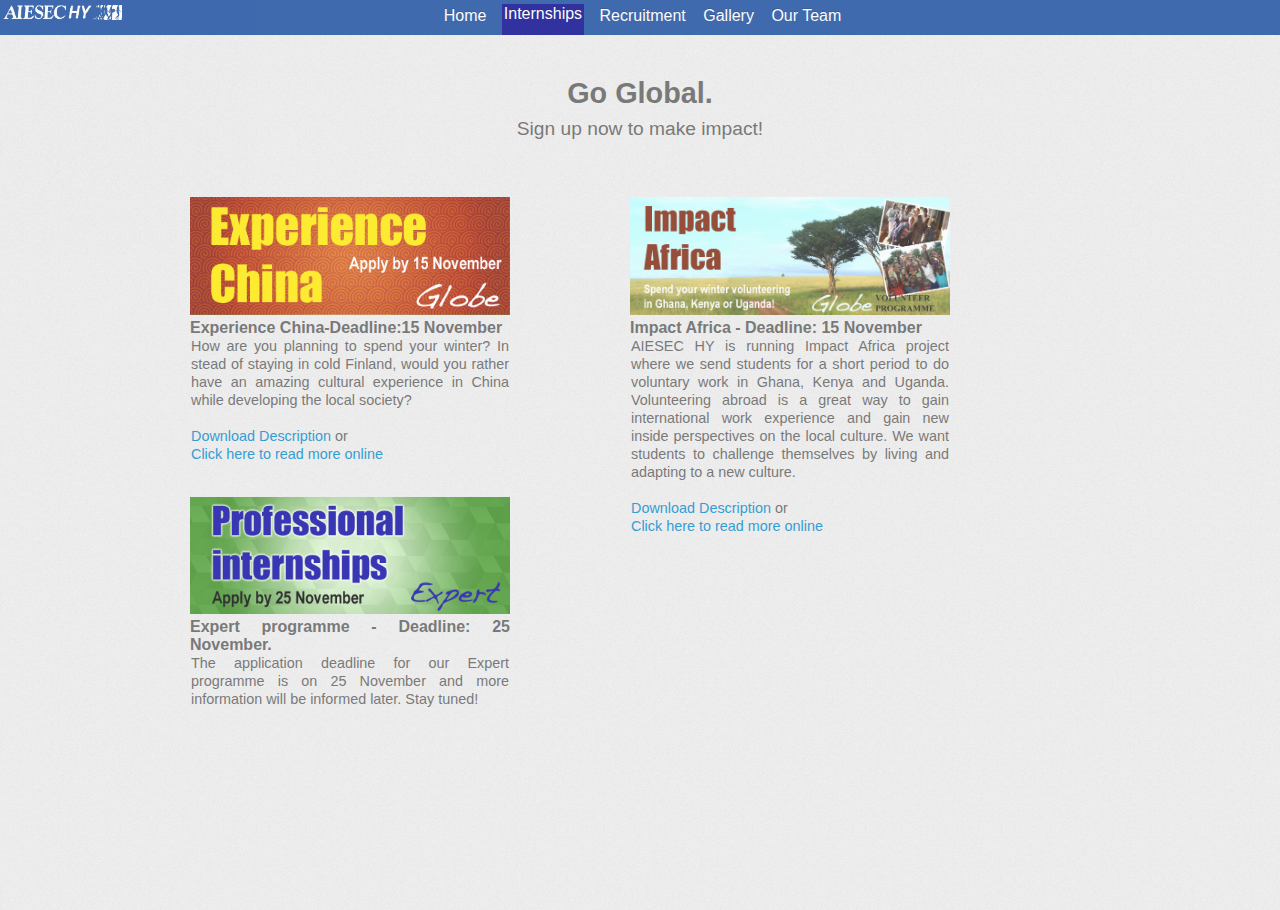
<file: internships.html>
<!DOCTYPE html>
<html lang="en">
  

<head>
<script>
  (function(i,s,o,g,r,a,m){i['GoogleAnalyticsObject']=r;i[r]=i[r]||function(){
  (i[r].q=i[r].q||[]).push(arguments)},i[r].l=1*new Date();a=s.createElement(o),
  m=s.getElementsByTagName(o)[0];a.async=1;a.src=g;m.parentNode.insertBefore(a,m)
  })(window,document,'script','//www.google-analytics.com/analytics.js','ga');

  ga('create', 'UA-43987707-2', 'aiesec-hy.fi');
  ga('send', 'pageview');

</script>


    <meta http-equiv="Content-Type" content="text/html; charset=utf-8" />
    <title>AIESEC HY | Internship</title>

    <meta name="description" content="We are the best LC of AIESEC in Finland." />
    <meta name="keywords" content="AIESEC, Helsinki, HY, Helsinki University, Leadership, Internship, Finland" />    
    <!--<meta name="viewport" content="width=device-width, initial-scale=1.0">-->        
    <meta name="Le Vinh Nghi" content="AIESEC HY">
    <meta property="og:type" content="website"> 
   
    <meta property="og:title"  content="I'm an AIESECer">
    <meta property="og:description" content="">
    

    <!-- Le styles -->
    <link href="css/bootstrap.min.css" rel="stylesheet" type="text/css">
    <link href="css/style7e76.css?body=1" rel="stylesheet" type="text/css" media="all">
    <link href="css/troublemaker_prelaunch.css" rel="stylesheet" type="text/css" media="all">

    <script src="js/jquery.min.js" type="text/javascript"></script>
    <!--<script type="text/javascript" src="assets/themes/twitter/bootstrap/js/jquery-1.7.2.min.js"></script>-->
    <script type="text/javascript" src="js/bootstrap.min.js"></script>
    <script type="text/javascript" src="js/custom.js"></script>
    <!-- Le HTML5 shim, for IE6-8 support of HTML elements -->
    <!--[if lt IE 9]>
      <script src="http://html5shim.googlecode.com/svn/trunk/html5.js"></script>
    <![endif]-->

    <!-- Le fav and touch icons -->
  <!-- Update these with your own images
    <link rel="shortcut icon" href="images/favicon.ico">
    <link rel="apple-touch-icon" href="images/apple-touch-icon.png">
    <link rel="apple-touch-icon" sizes="72x72" href="images/apple-touch-icon-72x72.png">
    <link rel="apple-touch-icon" sizes="114x114" href="images/apple-touch-icon-114x114.png">
  -->    
    <!-- BEGIN: Google Analytic-->   
    <script type="text/javascript">
      var _gaq = _gaq || [];
      _gaq.push(['_setAccount', 'UA-31168928-1']);
      _gaq.push(['_setDomainName', 'x.com']);
      _gaq.push(['_trackPageview']);

      (function() {
        var ga = document.createElement('script'); ga.type = 'text/javascript'; ga.async = true;
        ga.src = ('https:' == document.location.protocol ? 'https://ssl' : 'http://www') + '.google-analytics.com/ga.js';
        var s = document.getElementsByTagName('script')[0]; s.parentNode.insertBefore(ga, s);
      })();
    </script>
    <!-- END: Google Analytic -->
  </head>

  <body>
    <div class="navbar">
      <div class="navbar-inner">
        <div class="container-fluid">
          <ul class="nav">
            <li><a href="index.html" id="navHome">Home</a></li>
			<li><a href="internships.html" id="navTroublemakers">Internships</a></li>   
			<li><a href="recruit.html" id="navJobs">Recruitment</a></li>  
            <li><a href="gallery.html" id="navIGs">Gallery</a></li>
            <li><a href="team.html" id="navTeam">Our Team</a></li>  
          </ul>  
          <a href="index.html" class="brand">&nbsp;</a>           
          
        </div>
      </div>
    </div>

    <div class="container-fluid" >
      <div class="content" id = "divContent">
        



<div id="wrap" class="row-fluid">
  <div id="divtroublemaker" class="main-content">
    <div>
      <h1>Go Global.</h1>
    </div>
    <div>
      <h2>Sign up now to make impact!</h2>
    </div>
    <ul class="listproduct">
      <li>       
        <img width="320" src="img/pic1.png"></img> 
        <p class="line1">Experience China-Deadline:15 November</p>
		<p class="line2">How are you planning to spend your winter? In stead of staying in cold Finland, would you rather have an amazing cultural experience in China while developing the local society?
		<br/><br/>
		<a href="AIESECHY_Experience_China.doc">Download Description </a>or<br/>
		<a href="http://aiesec.fi/global-volunteer?lc=hy">Click here to read more online</a><br/>
		</p>    
      </li>
      <li>      
        <img width="320" src="img/pic2.png"></img>
        <p class="line1">Impact Africa - Deadline:  15 November</p>
		<p class="line2">AIESEC HY is running Impact Africa project where we send students for a short period to do voluntary work in Ghana, Kenya and Uganda. Volunteering abroad is a great way to gain international work experience and gain new inside perspectives on the local culture. We want students to challenge themselves by living and adapting to a new culture.
		<br/><br/>
		<a href="AIESECHY_Impact_Africa.doc">Download Description </a>or<br/>
		<a href="http://aiesec.fi/global-volunteer?lc=hy">Click here to read more online</a><br/>
		</p>   
      </li>
      <li>   
          <img width="320" src="img/pic3.png"></img> 
          <p class="line1">Expert programme - Deadline:  25 November. </p>
		<p class="line2">The application deadline for our Expert programme is on 25 November and more information will be informed later. Stay tuned!<br/>
		</p>   		  
      </li>
       <div class="spacer" style="clear: both;"></div>
    </ul>  
    <iframe src="//www.facebook.com/plugins/likebox.php?href=https%3A%2F%2Fwww.facebook.com%2FAIESECHY1112&amp;width=292&amp;height=62&amp;colorscheme=light&amp;show_faces=false&amp;border_color&amp;stream=false&amp;header=false&amp;appId=363475683733747" scrolling="no" frameborder="0" style="border:none; overflow:hidden; width:292px; height:60px;" allowTransparency="true"></iframe> 
 </div>
  
</div>
<script type="text/javascript">
  $('#navTroublemakers').addClass('highlight'); 
  var $wrap = $("#wrap");
  $wrap.css('height', getContentHeight());
  var $image1 = $(".item");
  var $mc_embed_signup = $("#mc_embed_signup");
  var $titlePrelaunch = $(".titlePrelaunch");
  $(window).resize(function() {
    $wrap.css('height', getContentHeight()); 	
  });


  // we will add our javascript code here 
  function CheckEmailSubmit(e)
  {
    var key=e.keyCode || e.which;
    if (key==13){
      submitForm();
    }
  }

  function submitForm()
  {
    var email = $("#mce-EMAIL").val();

  $.ajax({
    type: "GET",
    url: "http://x.com/mailchimp/subscribe.php?email="+escape(email),
    dataType: "json",    
    contentType: "application/json; charset=utf-8",
    success: function(msg) {
      if (parseInt(msg.err_code) == 0) {
        $(".result-text").hide("slow");
        $(".input-box").fadeOut("slow");
        $("#mc_embed_signup label").fadeOut("slow", function () {
        $(".result-text #report").html("Thank you for being a Troublemaker"); 
          $(".result-text #report").css({"color":"#5b5b5b","font-family":"Helvetica" , "font-size" :"15pt" ,"width" : "500"});
          $(".result-text").fadeIn("slow");	
        });	
      }
      if ((msg.err_code) == -1) {
        $(".result-text #report").html(msg.err_message); 
        $(".result-text #report").css({"color":"#DE0000", "font-family":"Helvetica" , "font-size" :"15pt", "text-align":"center", "margin-bottom" : "20px"});
        $(".result-text").slideDown("slow");
      }
    },
    error: function(xhr) {	
      $(".result-text #report").html(xhr.statusText); 
      $(".result-text #report").css({"color":"#DE0000", "font-family":"Helvetica" , "font-size" :"15pt", "text-align":"center", "margin-bottom" : "20px"});
      $(".result-text").slideDown("slow");
    }
  });
  }

  $('#btnShareFacebookTroublemakers').click(function() {      
      var encodedTitle = encodeURIComponent("I'm not a beta tester, I'm a troublemaker! Claim your x Wearables invitation:");   
      var url = 'http://www.facebook.com/sharer/sharer.php?s=100&amp;p[title]=' + encodedTitle + "&p[url]="+"http://bit.ly/xSignup" + "&p[images][0]="+"http://aiesecwearables.com/img/aiesec_big_logo.png";
      window.open(url, 'Share', 'scrollbars=yes,width=500,height=500');
      return false;
    });

    $('#btnShareTwitterTroublemakers').click(function() {          
      var encodedUrl = encodeURIComponent("");
      var encodedText = encodeURIComponent("I'm not a beta tester, I'm a troublemaker! Claim your @aiesecwearables invitation: http://bit.ly/aiesecSignup #troublemakers");
      var url = 'https://twitter.com/intent/tweet?url=' + encodedUrl + "&text=" + encodedText;      
      window.open(url, 'Share', 'scrollbars=yes,width=500,height=500');
      return false;
    });

   

</script>
      </div>      
    </div> <!-- /container -->    
  </body>


</html>
</file>
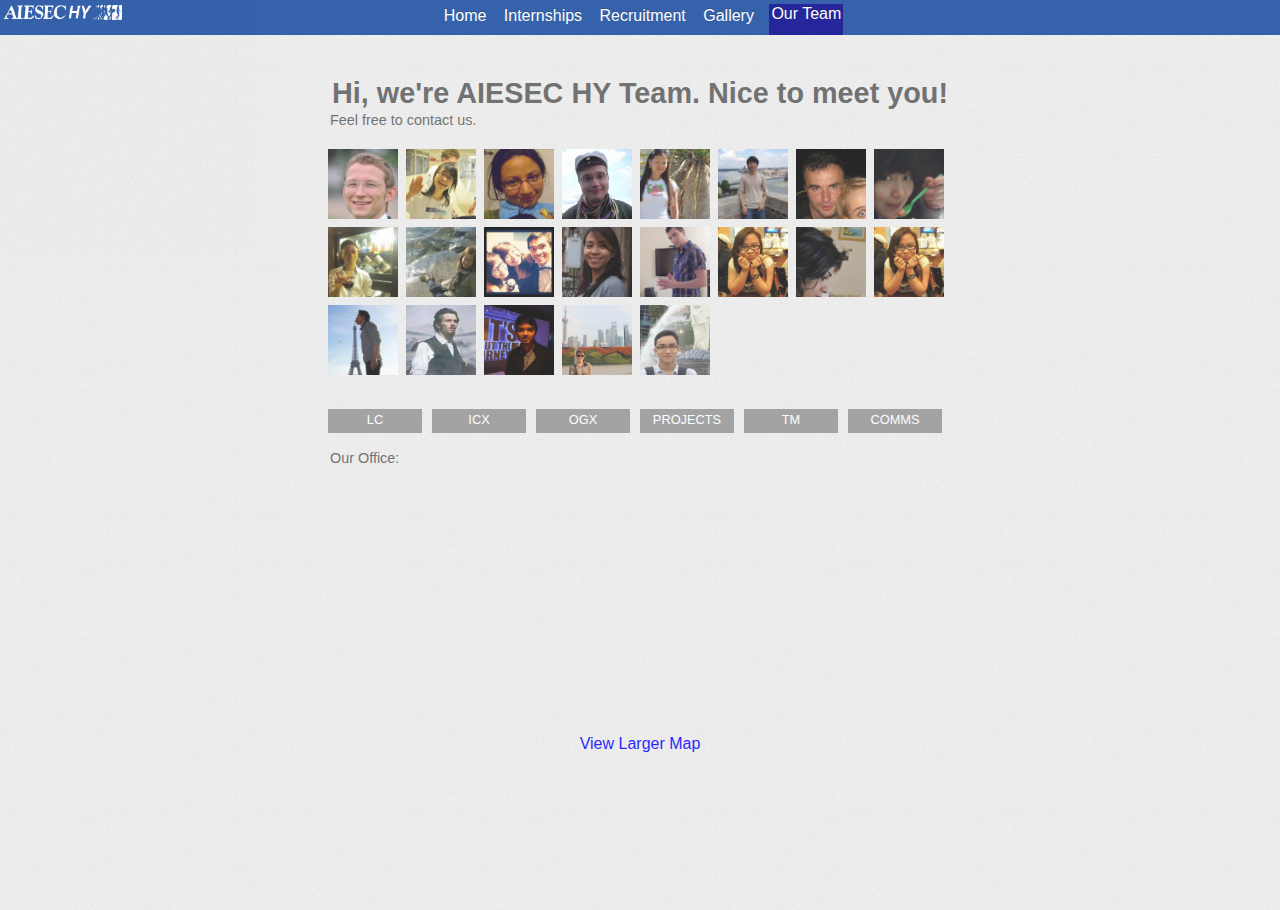
<file: team.html>
<!DOCTYPE html>
<html lang="en">
  

<head>
<script>
  (function(i,s,o,g,r,a,m){i['GoogleAnalyticsObject']=r;i[r]=i[r]||function(){
  (i[r].q=i[r].q||[]).push(arguments)},i[r].l=1*new Date();a=s.createElement(o),
  m=s.getElementsByTagName(o)[0];a.async=1;a.src=g;m.parentNode.insertBefore(a,m)
  })(window,document,'script','//www.google-analytics.com/analytics.js','ga');

  ga('create', 'UA-43987707-2', 'aiesec-hy.fi');
  ga('send', 'pageview');

</script>

    <meta http-equiv="Content-Type" content="text/html; charset=utf-8" />
    <title>AIESEC HY | Team</title>

   <meta name="description" content="We are the best LC of AIESEC in Finland" />
    <meta name="keywords" content="AIESEC, Helsinki, HY, Helsinki University, Leadership, Internship, Finland" />    
    <!--<meta name="viewport" content="width=device-width, initial-scale=1.0">-->        
    <meta name="Le Vinh Nghi" content="AIESEC HY">
    <meta property="og:type" content="website"> 
   
    <meta property="og:title"  content="I'm an AIESECer">
    <meta property="og:description" content="">

    <!-- Le styles -->
    <link href="css/bootstrap.min.css" rel="stylesheet" type="text/css">
    <link href="css/style7e76.css?body=1" rel="stylesheet" type="text/css" media="all">

    <script src="js/jquery.min.js" type="text/javascript"></script>
    <!--<script type="text/javascript" src="assets/themes/twitter/bootstrap/js/jquery-1.7.2.min.js"></script>-->
    <script type="text/javascript" src="js/bootstrap.min.js"></script>
    <script type="text/javascript" src="js/custom.js"></script>
    <!-- Le HTML5 shim, for IE6-8 support of HTML elements -->
    <!--[if lt IE 9]>
      <script src="http://html5shim.googlecode.com/svn/trunk/html5.js"></script>
    <![endif]-->

    <!-- Le fav and touch icons -->
  <!-- Update these with your own images
    <link rel="shortcut icon" href="images/favicon.ico">
    <link rel="apple-touch-icon" href="images/apple-touch-icon.png">
    <link rel="apple-touch-icon" sizes="72x72" href="images/apple-touch-icon-72x72.png">
    <link rel="apple-touch-icon" sizes="114x114" href="images/apple-touch-icon-114x114.png">
  -->    
    <!-- BEGIN: Google Analytic-->   
    <script type="text/javascript">
      var _gaq = _gaq || [];
      _gaq.push(['_setAccount', 'UA-31168928-1']);
      _gaq.push(['_trackPageview']);

      (function() {
        var ga = document.createElement('script'); ga.type = 'text/javascript'; ga.async = true;
        ga.src = ('https:' == document.location.protocol ? 'https://ssl' : 'http://www') + '.google-analytics.com/ga.js';
        var s = document.getElementsByTagName('script')[0]; s.parentNode.insertBefore(ga, s);
      })();
    </script>
    <!-- END: Google Analytic -->
  </head>

  <body>
    <div class="navbar">
      <div class="navbar-inner">
        <div class="container-fluid">
          <ul class="nav">
            <li><a href="index.html" id="navHome">Home</a></li>
			<li><a href="internships.html" id="navTroublemakers">Internships</a></li>   
			<li><a href="recruit.html" id="navJobs">Recruitment</a></li>  
            <li><a href="gallery.html" id="navIGs">Gallery</a></li>
            <li><a href="team.html" id="navTeam">Our Team</a></li>  
          </ul>  
          <a href="index.html" class="brand">&nbsp;</a>           
          
        </div>
      </div>
    </div>

    <div class="container-fluid" >
      <div class="content" id = "divContent">
        



<div class="row-fluid mainContentWrapper" id="divRowTeam">
  <div id="divTeam" class="mainContent">
    <h1>
      Hi, we're AIESEC HY Team. Nice to meet you!
    </h1>  
	<p style="text-align: justify; padding-left:140px" 
	title=" 
	_Just to remind you:
	LC: Local Committee President
	OGX: Outgoing exchange
	ICX: Incoming exchange
	TM: Talent management
	COMMS: Communications
	_ Click on the people to see their contact.
	_ Click on grey area to see the whole list.
	"
	>
	Feel free to contact us.	
	</p>

    <div id="divTeamMemberContainer">  
    </div>
    <br />  
    <div id="divCategoryButtons">      
    </div>
	<br/> <br/><br/> <br/> <br/> <br/><br/> <br/><br/><br/> <br/><br/> <br/><br/><br/> <br/> <br/><br/><br/>
	<p style="text-align: justify; padding-left:140px" >
	Our Office:	
	</p>
	<br/>
	<div align="center"; margin="0"; padding="0";> 
  <iframe width="625" height="250" frameborder="0" scrolling="no" marginheight="0" marginwidth="0" src="https://maps.google.com/maps?f=q&amp;source=s_q&amp;hl=vi&amp;geocode=&amp;q=Mannerheimintie+5B,+Helsinki,+Finland&amp;aq=&amp;sll=60.169283,24.939914&amp;sspn=0.009884,0.042272&amp;t=m&amp;ie=UTF8&amp;hq=&amp;hnear=Mannerheimintie+5,+Helsinki,+Ph%E1%BA%A7n+Lan&amp;ll=60.169269,24.939909&amp;spn=0.010674,0.059996&amp;z=14&amp;iwloc=A&amp;output=embed"></iframe><br /><small><a href="https://maps.google.com/maps?f=q&amp;source=embed&amp;hl=vi&amp;geocode=&amp;q=Mannerheimintie+5B,+Helsinki,+Finland&amp;aq=&amp;sll=60.169283,24.939914&amp;sspn=0.009884,0.042272&amp;t=m&amp;ie=UTF8&amp;hq=&amp;hnear=Mannerheimintie+5,+Helsinki,+Ph%E1%BA%A7n+Lan&amp;ll=60.169269,24.939909&amp;spn=0.010674,0.059996&amp;z=14&amp;iwloc=A" style="color:#0000FF;text-align:left">View Larger Map</a></small>
</div> 
  </div> 
 

</div>


<!-- Legal stuff modal dialog -->
<div class="modal hide fade" id="memberInfoModal">  
  <div class="modal-body"> 
    <button type="button" class="close" data-dismiss="modal">×</button>      
    <div class="imgContainer"><img id="memberPhoto"/></div>
    <div id="divMemberInfo">
      <p id="memberName">LEVNGHI</p>      
      <p id="memberTitle">DESIGNER</p>
      <br />
      <p id="memberDescription">      
      </p>
    </div>
  </div>  
</div>



<script>
  $(function() {
    $('#navTeam').addClass('highlight');
    $(window).resize(resizeWindow);
    $divRowTeam = $('#divRowTeam');
    $divTeamMemberContainer = $('#divTeamMemberContainer');    

    $divRowTeam.css('height', getContentHeight());    

    var photoBaseUrl = "img/";
    var defaultImageUrl = photoBaseUrl + '/default.gif';    

    var arrayCategories = [
	  {"name": "LC",      "displayName": "LC"},
      {"name": "ICX",      "displayName": "ICX"}, //"name": "ICX",      "displayName": "ICX"
      {"name": "OGX",      "displayName": "OGX"}, 
      {"name": "PROJECTS",     "displayName": "PROJECTS"},
      {"name": "TM",    "displayName": "TM"},
      {"name": "COMMS",       "displayName": "COMMS"}           
    ];
    var arrayMembers = [
      {         
        "name": "George", 
        "imageUrl": "george.jpg",
        "description": "Phone: +358440765308; Email: george.lapinlampi@aiesec.net",
        "category": "LC",
        "title": "Local Committee President"
      },
      {         
        "name": "Diep", 
        "imageUrl": "zip.jpg",
        "description": "Phone: +358458078145; email: diep.ntn@aiesec.net",
        "category": "TM",
        "title": "Vice President of Talent Management"
      },
      {         
        "name": "Shokoufeh", 
        "imageUrl": "shakhi.jpg",
        "description": "Phone: +358458571157; Email: shokoufeh.kh@aiesec.net",
        "category": "LC",
        "title": "Local Committee President"
      },
	  {
        "name": "Veikka", 
        "imageUrl": "Veikka.jpg",
        "description": "Phone: +358504323332; Email: veikka.mattila@aiesec.net",
        "category": "OGX",
        "title": "Vice President of Outgoing Exchange"
      },
	  {         
        "name": "Natalia", 
        "imageUrl": "Natalia.jpg",
        "description": " Phone: +358417210232; Email: natalya.koryakina@aiesec.net",
        "category": "ICX",
        "title": "Vice President of Incoming Exchange in GIP"
      },
      {         
        "name": "Gad", 
        "imageUrl": "Gad.jpg",
        "description": "Phone: +358406784745; Email: cong.wang@aiesec.net",
        "category": "COMMS",
        "title": "Vice President of Communications"
      },
      {
        "name": "Stepniewski", 
        "imageUrl": "Stepniewski.jpg",
        "description": "",
        "category": "TM",
        "title": ""
      },
      {         
        "name": "Lihan", 
        "imageUrl": "Lihan.jpg",
        "description": "",
        "category": "OGX",
        "title": ""
      },      
      {
        "name": "Phuc", 
        "imageUrl": "Phuc.jpg",
        "description": "",
        "category": "OGX",
        "title": ""
      },
      {
        "name": "Tanja", 
        "imageUrl": "Tanja.jpg",
        "description": "",
        "category": "OGX",
        "title": ""
      },
	  {
        "name": "Hung", 
        "imageUrl": "hung.jpg",
        "description": "",
        "category": "PROJECTS",
        "title": ""
      },
      {
        "name": "Ashley", 
        "imageUrl": "Ashley.jpg",
        "description": "",
        "category": "ICX",
        "title": "AIESEC Finland"
      },
      {
        "name": "Omar", 
        "imageUrl": "Omar.jpg",
        "description": "",
        "category": "COMMS",
        "title": "",
      },      
      {         
        "name": "KimDph",
        "imageUrl": "KimDph.jpg",
        "description": "",
        "category": "PROJECTS",
        "title": "Vice President of Projects"
      },   
      {         
        "name": "Ati", 
        "imageUrl": "Ati.jpg",
        "description": "",
        "category": "PROJECTS",
        "title": ""
      },
      {
        "name": "KimDph", 
        "imageUrl": "KimDph.jpg",
        "description": "",
        "category": "OGX",
        "title": "",
      },            
      {
        "name": "Tung", 
        "imageUrl": "Tung.jpg",
        "description": "",
        "category": "ICX",
        "title": "",
      },
      {         
        "name": "Simone", 
        "imageUrl": "Simone.jpg",
        "description": "",
        "category": "TM",
        "title": ""
      },
      {         
        "name": "Soumen", 
        "imageUrl": "Soumen.jpg",
        "description": "",
        "category": "TM",
        "title": ""
      },
	  {         
        "name": "Marta", 
        "imageUrl": "Marta.jpg",
        "description": "",
        "category": "OGX",
        "title": ""
      },
      {         
        "name": "Nghi", 
        "imageUrl": "nghi.jpg",
        "description": "A quick learner, a self-motivated person, a hard-working and responsible employee. Love solving problems, teamwork, and creative ideas. Specialties: designing, software and web applications development. FB: lvn223",
        "category": "COMMS",
        "title": "Web Developer"
      },
      
    ];
    
    var left0 = 138;
    var top0  = 20;
    var divWidth  = 70;
    var divHeight = 70;
    var divMargin = 8;    
    var numberOfDivsPerRow = 8;

    var left, top;    
    var currentCategoryIndex = null;
    var isAnimating = false;

    var numberOfAnimatingDivs = 0;    

    var arrayDivsMembers = [];

    var colors = ["#3300ff", "#114411", "#008800", "#aa0000", "#ff3300", "#44aa11"];
    for (var i = 0; i < arrayMembers.length; i++) {
      top  = getPositionTop(i);
      left = getPositionLeft(i);          
      var divMember = $('<div/>', {
          id: 'member_' + i,
          css: {
            left: left + "px",
            top: top + "px",
            width: divWidth + "px",
            height: divHeight + "px"            
          }, 
          click: function(event) {
            event.stopPropagation();
            var memberIndex = this.id.split('_')[1];
            $('#memberTitle').text(arrayMembers[memberIndex]['title'].toUpperCase());
            $('#memberName').text(arrayMembers[memberIndex]['name']);
            $('#memberDescription').text(arrayMembers[memberIndex]['description']);
            if (arrayMembers[memberIndex]['imageUrl'] && arrayMembers[memberIndex]['imageUrl'].length > 0) {
              $('#memberPhoto').attr("src", getFullImageUrl(memberIndex));
            } else {
              $('#memberPhoto').attr("src", defaultImageUrl);
            }
            $('#memberInfoModal').modal('show');
            return false;
          }
        });
      
      var fullThumbnailUrl = getFullThumbnailUrl(i);
      if (fullThumbnailUrl != null) {
        divMember.html('<img alt="" src="' + fullThumbnailUrl + '"/>' + 
        '<p>'+arrayMembers[i]['name']+'</p>');
      } else {
        divMember.html('<img alt="" src="' + defaultImageUrl + '"/>' + 
        '<p>'+arrayMembers[i]['name']+'</p>');
      }
      
      divMember.hover(
        function() {          
          $(this).find("p").css('visibility', 'visible');     
          $(this).find('img').addClass('highlight');               
        },
        function() {
          $(this).find("p").css('visibility', 'hidden');   
          $(this).find('img').removeClass('highlight');                      
        });

      arrayDivsMembers.push(divMember);
      $divTeamMemberContainer.append(divMember);      
    } 

    $('#divCategoryButtons').css('top', top + divHeight + divMargin + 10);    
    setUpCategoryButtons();
    
    // click outside
    $('#divRowTeam').click(onAllCategoryClick);

    function getFullImageUrl(memberIndex) {
      return "img/" + arrayMembers[memberIndex]['imageUrl'];
    }

    function getFullThumbnailUrl(memberIndex) {
      if (arrayMembers[memberIndex]['imageUrl'] != null && arrayMembers[memberIndex]['imageUrl'].length > 0) {
        return "img/" + arrayMembers[memberIndex]['imageUrl'];  
      } else {
        return null;
      }
      
    }

    function setUpCategoryButtons() {
      left = left0;
      top  = top0;
      var buttonTotalWidth = (numberOfDivsPerRow * (divWidth + divMargin)) / arrayCategories.length;      
      var buttonWidth = buttonTotalWidth - 10;
      for (var i = 0; i<arrayCategories.length; i++) {
        $('<div/>', {
            id: 'category_' + i,
            text: arrayCategories[i]['displayName'],
            css: {
              left: left + "px",            
              width: buttonWidth
            },   
            click: onCategoryClick
        }).appendTo($("div#divCategoryButtons"));

        left += (buttonTotalWidth);
      }
    }

    function onAllCategoryClick(event) {
      if (isAnimating || currentCategoryIndex == null) {
        return;
      }
      isAnimating = true;    
      var currentCategoryName = arrayCategories[currentCategoryIndex]['name'];        
      numberOfAnimatingDivs = 15;
      var membersWillAppear = [];
      var membersWillMove   = [];
      for (var i = 0; i < arrayMembers.length; i++) {
        if (arrayMembers[i]['category'] != currentCategoryName) {
          membersWillAppear.push(i);
        }    
        if (arrayMembers[i]['category'] == currentCategoryName) {
          membersWillMove.push(i);
        }      
      }

      $('#category_' + currentCategoryIndex).removeClass('highlight');
      currentCategoryIndex = null;

      numberOfAnimatingDivs = membersWillAppear.length + membersWillMove.length;
      for (var i = 0; i < membersWillAppear.length; i++) {
        expandMemberDiv(membersWillAppear[i]);
      }
      for (var i = 0; i < membersWillMove.length; i++) {
        moveMemberDiv(membersWillMove[i], null, membersWillMove[i]);
      }
    }
    function onCategoryClick(event) {
      event.preventDefault();
      event.stopPropagation();
      //console.log("onCategoryClick: " + currentCategoryIndex + " - " + isAnimating);
      if (isAnimating) {
        return;
      }
      isAnimating = true;
      $(this).addClass('highlight');

      var categoryIndex = this.id.split('_')[1];            
      
      // the first time
      
      if (currentCategoryIndex == null) {
        currentCategoryIndex = categoryIndex;
        var currentCategoryName = arrayCategories[categoryIndex]['name'];
        var membersWillDisappear = [];
        for (var i = 0; i < arrayMembers.length; i++) {
          if (arrayMembers[i]['category'] != currentCategoryName) {
            membersWillDisappear.push(i);
          }
        }         
        var membersWillMove = calcMembersToMove();
        
        numberOfAnimatingDivs = membersWillDisappear.length + membersWillMove.length;
        if (numberOfAnimatingDivs == 0) {
          turnOffAnimatingFlag();
        } else {
          for (var i = 0; i < membersWillDisappear.length; i++) {
            collapseMemberDiv(membersWillDisappear[i]);
          }          
          for (var i = 0; i < membersWillMove.length; i++) {          
            moveMemberDiv(membersWillMove[i][0], membersWillMove[i][0], membersWillMove[i][1]);
          }
        }        
      }  
      // 2nd time
      else {              
        if (categoryIndex == currentCategoryIndex) {
          turnOffAnimatingFlag();
          return;
        }

        $('#category_' + currentCategoryIndex).removeClass('highlight');
        var leftToRight = categoryIndex < currentCategoryIndex;
        currentCategoryIndex = categoryIndex;
        var currentCategoryName = arrayCategories[categoryIndex]['name'];
        
        var membersWillHide = [];
        var membersWillShow = [];
        for (var i = 0; i < arrayMembers.length; i++) {
          if (arrayMembers[i]['category'] != currentCategoryName) {          
            membersWillHide.push(i);                  
          }
          if (arrayMembers[i]['category'] == currentCategoryName) {                  
            membersWillShow.push(i);                  
          }
        }  
        numberOfAnimatingDivs = membersWillHide.length + membersWillShow.length;
        if (numberOfAnimatingDivs == 0) {
          turnOffAnimatingFlag();
        } else {
          for (var i = 0; i < membersWillHide.length; i++) {
            moveAndHideMemberDiv(membersWillHide[i]);                
          }
          for (var i = 0; i < membersWillShow.length; i++) {
            moveAndShowMemberDiv(membersWillShow[i], i);                              
          }  
        }
      } 
    }

    function collapseMemberDiv(memberIndex) {
      var div = $("#member_" + memberIndex);
      div.animate({
        opacity: 0        
      }, 750, function() {
        div.css('visibility', 'hidden');
        if (numberOfAnimatingDivs > 0) {
          numberOfAnimatingDivs--;
        }
        if (numberOfAnimatingDivs == 0) {
          turnOffAnimatingFlag();
        }
      });
    }

    function expandMemberDiv(memberIndex) {
      //console.log("expand: " + memberIndex);
      var div = $("#member_" + memberIndex);      
      div.css({
        'visibility': 'visible',
        'opacity': '0'
      });
      
      div.animate({
        opacity: 1
      }, 750, function() {
        $(this).find('img').css('opacity', ''); // remove opacity property to mave hover event work
        if (numberOfAnimatingDivs > 0) {
          numberOfAnimatingDivs--;
        }
        if (numberOfAnimatingDivs == 0) {
          turnOffAnimatingFlag();
        }
      });
    }

    function moveMemberDiv(originalIndex, srcIndex, desIndex) {
      var div = $("#member_" + originalIndex);
      var leftDes = getPositionLeft(desIndex);
      var topDes  = getPositionTop(desIndex);      
      div.animate({
        left: leftDes,
        top: topDes
      }, 750, function() {
        if (numberOfAnimatingDivs > 0) {
          numberOfAnimatingDivs--;
        }
        if (numberOfAnimatingDivs == 0) {
          turnOffAnimatingFlag();
        }
      });
    }

    function moveAndHideMemberDiv(srcIndex) {
      var divSrc = $("#member_" + srcIndex);  
      var leftDes = getPositionLeft(srcIndex);
      var topDes  = getPositionTop(srcIndex);      
      var velocity = 700;
      divSrc.animate({
        left: leftDes,
        top: topDes,
        opacity: 0
      }, velocity, function() {
        divSrc.css('visibility', 'hidden'); 
        if (numberOfAnimatingDivs > 0) {
          numberOfAnimatingDivs--;
        }
        if (numberOfAnimatingDivs == 0) {
          turnOffAnimatingFlag();
        }       
      });
    }

    function moveAndShowMemberDiv(srcIndex, position) {
      var desTop, desLeft, srcTop, srcLeft;
      
      desTop  = getPositionTop(position);
      desLeft = getPositionLeft(position);
      srcTop  = getPositionTop(srcIndex);
      srcLeft = getPositionLeft(srcIndex);
      
      var divSrc  = $("#member_" + srcIndex);

      var velocity = 700;

      divSrc.css({
        'left': srcLeft,
        'top':  srcTop,
        'opacity': '0',
        'visibility': 'visible'
      });
     
      divSrc.animate({
        left: desLeft,
        top: desTop,  
        opacity: 1     
      }, velocity, function() { 
        $(this).find('img').css('opacity', ''); // remove opacity property to mave hover event work  
        if (numberOfAnimatingDivs > 0) {
          numberOfAnimatingDivs--;
        }
        if (numberOfAnimatingDivs == 0) {
          turnOffAnimatingFlag();
        }
      });
    }

    function calcMembersToMove() {
      var membersToMove = [];
      var des = -1;
      var src = -1;
      var currentCategoryName = arrayCategories[currentCategoryIndex]['name'];
      for (var i = 0; i < arrayMembers.length; i++) {
        if (arrayMembers[i]['category'] != currentCategoryName) {
          if (des == -1) {
            des = i;
          }
        }
        else {
          if (des >= 0) {
            membersToMove.push([i, des]);
            des++;
          }
        }
      }

      return membersToMove;      
    }

    function getPositionTop(memberIndex) {
      return top0 + Math.floor(memberIndex / numberOfDivsPerRow) * (divHeight + divMargin);
    }

    function getPositionLeft(memberIndex) {
      return left0 + (memberIndex % numberOfDivsPerRow) * (divHeight + divMargin);
    }

    function turnOffAnimatingFlag() {
      // console.log("turnOffAnimatingFlag");
      isAnimating = false;
    }

    function resizeWindow() {       
      $divRowTeam.css('height', getContentHeight());    
    }  
  });

</script>
      </div>      
    </div> <!-- /container -->    
  </body>


</html>
</file>
<file: css/troublemaker_prelaunch.css>
/* MailChimp Form Embed Code - Slim - 08/17/2011 */
#mc_embed_signup{
	text-align: center;	
	font-size: 1.2em;
	width: 480px;
	margin: 60px auto;
	clear: both;
}


#mc_embed_signup input {border:none;background: none}
#mc_embed_signup .button {background: url(../img/troublemaker_submit_normal.png) no-repeat 0 0 transparent;margin-top: 2px;height: 50px;text-transform: uppercase;border:none;padding:0 59px; *padding:0 16px;}
#mc_embed_signup .button:hover {cursor: pointer; }
#mc_embed_signup .button:active {background: url(../img/troublemaker_submit_selected.png) no-repeat 0 0 transparent; margin-top: 1px;}

#mc_embed_signup label {display:block; font-size:18px; padding-bottom:10px; font-weight:bold; text-align: center ; color: #a7a7a7}
#mc_embed_signup input.email {display:block; padding:16px 15px;  text-indent:5px; width:302px; min-width:130px;float:left; font-size: 0.9em }

#mc_embed_signup div#mce-responses {float:left; top:-1.4em; padding:0em .5em 0em .5em; overflow:hidden; width:90%;margin: 0 5%; clear: both;}
#mc_embed_signup div.response {margin:1em 0; padding:1em .5em .5em 0; font-weight:bold; float:left; top:-1.5em; z-index:1; width:80%;}
#mc_embed_signup label.error {display:block; float:none; width:auto; margin-left:1.05em; text-align:left; padding:.5em 0;}
#mc_embed_signup .input-box{background: url(../img/troublemaker_email.png) no-repeat 0 0 transparent; display: block;float:left; width: 471px;}

#mc_embed_signup input:focus {
	box-shadow: none;
	-moz-box-shadow: none;
	-webkit-box-shadow: none;	
}

ul.listproduct {list-style: none; margin: 0px auto; text-align: center;}
ul.listproduct li{
	float: left;
	margin: 0px 60px ; 
	height:300px; 
	width:320px;
	
	text-align: center;
}
ul.listproduct li p.line1 {text-align: justify;font-size: 1em;  font-weight: bold;}
ul.listproduct li p.line2 {text-align: justify; font-size: 0.9em;  font-weight: normal; padding: 0px 1px;}
ul.listproduct li img { max-height : 145px;}


#btnShareFacebookTroublemakers {
  background-image: url(../img/facebook.png);
}

#btnShareTwitterTroublemakers {
  background-image: url(../img/twitter.png); 
}

.main-content {	
	width: 1020px;
	margin: 0 auto;
	text-align: center;
	margin: 40px auto;
	color: #5b5b5b;
}

h1 {
    font-size: 1.8em;
 }

h2 {
	font-size: 1.2em;
    padding-bottom: 50px ;
    font-weight: lighter;
}
</file>
<file: css/style7e76.css>
@charset "UTF-8";
/* Some useful mixins */
/* team page: member info */
/* Override some defaults */
/* http://meyerweb.com/eric/tools/css/reset/ 
   v2.0 | 20110126
   License: none (public domain)
*/
html, body, div, span, applet, object, iframe,
h1, h2, h3, h4, h5, h6, p, blockquote, pre,
a, abbr, acronym, address, big, cite, code,
del, dfn, em, img, ins, kbd, q, s, samp,
small, strike, strong, sub, sup, tt, var,
b, u, i, center,
dl, dt, dd, ol, ul, li,
fieldset, form, label, legend,
table, caption, tbody, tfoot, thead, tr, th, td,
article, aside, canvas, details, embed,
figure, figcaption, footer, header, hgroup,
menu, nav, output, ruby, section, summary,
time, mark, audio, video {
  margin: 0;
  padding: 0;
  border: 0;
  font-size: 100%;
  vertical-align: baseline; }

/* HTML5 display-role reset for older browsers */
article, aside, details, figcaption, figure,
footer, header, hgroup, menu, nav, section {
  display: block; }

body {
  line-height: 1; }

ol, ul {
  list-style: none; }

blockquote, q {
  quotes: none; }

blockquote:before, blockquote:after,
q:before, q:after {
  content: '';
  content: none; }

table {
  border-collapse: collapse;
  border-spacing: 0; }

html, body {
  color: #959595;
  background-color: #eeeeee;
  height: 100%;
  vertical-align: middle; }

h1 {
  font-size: 2.7em; }

.container-fluid {
  padding: 0px; }

/* ====================== Top menu =================== */
.navbar-inner {
  background-color: transparent;
  background-image: none;
  padding: 0px; }
  .navbar-inner .container-fluid {
    background-color: #12489E ;
    overflow: hidden;
    height: 35px;
    position: relative; }
  .navbar-inner .twitterFollowUs {
    position: absolute;
    right: 0px;
    padding: 2.5px 5px;
    vertical-align: center;
    display: block; }

.navbar {
  margin: 0px; }
  .navbar .brand {
    position: absolute;
    display: block;
    padding: 2px 1px;
    margin-left: 0px;
    width: 120px;
    vertical-align: middle;
    background: url(../img/Logo.png) 3px center no-repeat;
    background-size: auto 15px;
    -ms-interpolation-mode: bicubic; }
  .navbar ul.nav {
    position: absolute;
    width: 100%;
    height: 100%;
    float: none;
    padding-right: 100px;
    margin: 0px 100px 0px 0px;
    text-align: center;
    vertical-align: middle;padding-top:0px; }
    .navbar ul.nav > li {
		vertical-align: middle;
      float: none;
      height: 100%;
      display: inline-block;
      *display: inline;
      /* ie7 fix */
      zoom: 1;
      /* hasLayout ie7 trigger */
      padding-left: 5px;
      padding-right: 0px;
      margin: 2px; padding-top:2px;}
      .navbar ul.nav > li > a {
		vertical-align: middle;
        height: 100%;
        color: white;
        font-size: 1em;
        font-weight: normal;
		
        padding: 2px; }
        .navbar ul.nav > li > a:hover, .navbar ul.nav > li > a.highlight {
          padding-top:0px;
		  background-color: darkblue;
          color: white; }

.content {
  background: url(../img/bg.png) top left repeat; }

.mainContentWrapper {
  overflow: auto; }

.mainContent {
  margin: 0px auto;
  padding: 0px 5px;
  text-align: center;
  width: 900px; }
  .mainContent p {
    color: #5b5b5b;
    font-size: 0.9em; }

/* modal dialog */
.modal {
  color: #5b5b5b;
  height: 400px;
  margin: -200px 0 0 -280px;
  overflow: hidden; }

.modal.fade {
  -webkit-transition: none;
  -moz-transition: none;
  -ms-transition: none;
  -o-transition: none;
  transition: none; }

​
.modal-backdrop {
  /* Standard */
  opacity: 0.5;
  /* IE 7 and Earlier */
  filter: "alpha(opacity=50)";
  /* Firefox */
  -moz-opacity: 0.5;
  /* Next 2 lines IE8 */
  -ms-filter: "progid:DXImageTransform.Microsoft.Alpha(Opacity=50)";
  filter: progid:DXImageTransform.Microsoft.Alpha(Opacity=50);
  /* IE Hacks */
  zoom: 1; }

.modal-backdrop.fade.in {
  /* Standard */
  opacity: 0.5;
  /* IE 7 and Earlier */
  filter: "alpha(opacity=50)";
  /* Firefox */
  -moz-opacity: 0.5;
  /* Next 2 lines IE8 */
  -ms-filter: "progid:DXImageTransform.Microsoft.Alpha(Opacity=50)";
  filter: progid:DXImageTransform.Microsoft.Alpha(Opacity=50);
  /* IE Hacks */
  zoom: 1; }

.modal-body {
  height: 320px;
  overflow: auto;
  font-size: 0.8em; }
  .modal-body > a {
    color: #5b5b5b;
    font-size: 0.8em;
    text-decoration: underline; }
  .modal-body h5, .modal-body p {
    padding: 2px; }

/* Buttons ============================================= */
a.button {
  padding: 0px;
  display: inline-block;
  vertical-align: middle;
  background-repeat: no-repeat;
  background-position: center;
  background-size: 90% 90%;
  /* Standard */
  opacity: 0.7;
  /* IE 7 and Earlier */
  filter: "alpha(opacity=70)";
  /* Firefox */
  -moz-opacity: 0.7;
  /* Next 2 lines IE8 */
  -ms-filter: "progid:DXImageTransform.Microsoft.Alpha(Opacity=70)";
  filter: progid:DXImageTransform.Microsoft.Alpha(Opacity=70);
  /* IE Hacks */
  zoom: 1; }
  a.button:hover {
    /* Standard */
    opacity: 1;
    /* IE 7 and Earlier */
    filter: "alpha(opacity=100)";
    /* Firefox */
    -moz-opacity: 1;
    /* Next 2 lines IE8 */
    -ms-filter: "progid:DXImageTransform.Microsoft.Alpha(Opacity=100)";
    filter: progid:DXImageTransform.Microsoft.Alpha(Opacity=100);
    /* IE Hacks */
    zoom: 1; }

a.share_button {
  height: 27px;
  width: 27px;
  padding: 0px;
  display: inline-block;
  vertical-align: middle;
  background-repeat: no-repeat;
  background-position: center;
  background-size: 90% 90%;
  /* Standard */
  opacity: 0.7;
  /* IE 7 and Earlier */
  filter: "alpha(opacity=70)";
  /* Firefox */
  -moz-opacity: 0.7;
  /* Next 2 lines IE8 */
  -ms-filter: "progid:DXImageTransform.Microsoft.Alpha(Opacity=70)";
  filter: progid:DXImageTransform.Microsoft.Alpha(Opacity=70);
  /* IE Hacks */
  zoom: 1; }
  a.share_button:hover {
    /* Standard */
    opacity: 1;
    /* IE 7 and Earlier */
    filter: "alpha(opacity=100)";
    /* Firefox */
    -moz-opacity: 1;
    /* Next 2 lines IE8 */
    -ms-filter: "progid:DXImageTransform.Microsoft.Alpha(Opacity=100)";
    filter: progid:DXImageTransform.Microsoft.Alpha(Opacity=100);
    /* IE Hacks */
    zoom: 1; }

#btnFollowUs {
  background-image: url(../img/FollowUs.png);
  height: 20px;
  width: 91px; }

#btnLegal {
  background-image: url(../img/LegalStuff.png);
  height: 27px;
  width: 107px; }

#btnShareFacebook {
  background-image: url(../img/FB.png); }

#btnShareTwitter {
  background-image: url(../img/TW.png); }

#btnSharePinterest {
  background-image: url(../img/Pinterest.png); }

#btnShareLinkedin {
  background-image: url(../img/LinkedIn.png); }

#btnShareEmail {
  background-image: url(../img/Mail.png); }

#btnSavePdf {
  background-image: url(../img/pdf.png); }

/* Infographic ================================================== */
#divRowInfographic {
  position: relative;
  *position: relative;
  text-align: center;
  vertical-align: middle;
  overflow: hidden; }

#divLoading {
  position: absolute;
  top: 50%;
  left: 50%;
  width: 200px;
  margin-left: -100px;
  visibility: hidden;
  font-size: 0.9em;
  color: silver; }

#infographic1, #infographic2 {
  position: absolute;
  display: block;
  max-width: none;
  max-height: none;
  left: 0%;
  cursor: pointer;
  width: 100%;
  height: auto;
  visibility: visible; }

#pageIndicatorWrapper {
  position: absolute;
  display: block;
  left: 50%;
  margin-left: -170px;
  top: 0px;
  width: 361px;
  height: 23px;
  padding: 0px;
  background-image: url("../img/Indicatorbar.png");
  background-repeat: no-repeat;
  background-size: 100% 23px;
  overflow: hidden; }
  #pageIndicatorWrapper div#pageIndicator {
    position: absolute;
    left: 0px;
    width: 100%;
    z-index: 10; }
    #pageIndicatorWrapper div#pageIndicator span {
      position: absolute;
      display: inline-block;
      text-align: center;
      font-size: 0.8em;
      color: white;
      line-height: 23px;
      text-decoration: none; }
      #pageIndicatorWrapper div#pageIndicator span:hover, #pageIndicatorWrapper div#pageIndicator span.highlight {
        background-color: #464646; }
  #pageIndicatorWrapper div#pageIndicatorLeftLayer {
    display: block;
    position: absolute;
    height: 29px;
    left: 0px;
    width: 152px;
    z-index: 20;
    /* fallback */
    /* background-color: $fallbackColor; */
    /* Safari 4-5, Chrome 1-9 */
    background: -webkit-gradient(linear, left top, right top, from(rgba(0, 0, 0, 0)), to(rgba(0, 0, 0, 0)));
    /* Safari 5.1, Chrome 10+ */
    background: -webkit-linear-gradient(left, rgba(0, 0, 0, 0), rgba(0, 0, 0, 0));
    /* Firefox 3.6+ */
    background: -moz-linear-gradient(left, rgba(0, 0, 0, 0), rgba(0, 0, 0, 0));
    /* IE 10 */
    background: -ms-linear-gradient(left, rgba(0, 0, 0, 0), rgba(0, 0, 0, 0));
    /* Opera 11.10+ */
    background: -o-linear-gradient(left, rgba(0, 0, 0, 0), rgba(0, 0, 0, 0)); }
    #pageIndicatorWrapper div#pageIndicatorLeftLayer a {
      position: absolute;
      display: inline-block;
      cursor: pointer;
      text-align: center;
      line-height: 30px;
      text-decoration: none;
      /* Standard */
      opacity: 0;
      /* IE 7 and Earlier */
      filter: "alpha(opacity=0)";
      /* Firefox */
      -moz-opacity: 0;
      /* Next 2 lines IE8 */
      -ms-filter: "progid:DXImageTransform.Microsoft.Alpha(Opacity=0)";
      filter: progid:DXImageTransform.Microsoft.Alpha(Opacity=0);
      /* IE Hacks */
      zoom: 1; }
  #pageIndicatorWrapper div#pageIndicatorRightLayer {
    display: block;
    position: absolute;
    height: 29px;
    left: 152px;
    width: 153px;
    z-index: 15;
    /* fallback */
    /* background-color: $fallbackColor; */
    /* Safari 4-5, Chrome 1-9 */
    background: -webkit-gradient(linear, left top, right top, from(rgba(0, 0, 0, 0)), to(rgba(0, 0, 0, 0)));
    /* Safari 5.1, Chrome 10+ */
    background: -webkit-linear-gradient(left, rgba(0, 0, 0, 0), rgba(0, 0, 0, 0));
    /* Firefox 3.6+ */
    background: -moz-linear-gradient(left, rgba(0, 0, 0, 0), rgba(0, 0, 0, 0));
    /* IE 10 */
    background: -ms-linear-gradient(left, rgba(0, 0, 0, 0), rgba(0, 0, 0, 0));
    /* Opera 11.10+ */
    background: -o-linear-gradient(left, rgba(0, 0, 0, 0), rgba(0, 0, 0, 0)); }
    #pageIndicatorWrapper div#pageIndicatorRightLayer a {
      position: absolute;
      display: inline-block;
      cursor: pointer;
      text-align: center;
      line-height: 30px;
      text-decoration: none;
      /* Standard */
      opacity: 0;
      /* IE 7 and Earlier */
      filter: "alpha(opacity=0)";
      /* Firefox */
      -moz-opacity: 0;
      /* Next 2 lines IE8 */
      -ms-filter: "progid:DXImageTransform.Microsoft.Alpha(Opacity=0)";
      filter: progid:DXImageTransform.Microsoft.Alpha(Opacity=0);
      /* IE Hacks */
      zoom: 1; }

a#btnInfographicLeft {
  position: absolute;
  top: 50%;
  left: 10px;
  height: 150px;
  width: 180px;
  margin-top: -75px;
  display: block;
  background: url(../img/Infographic_DarkArrow.png) center center no-repeat;
  /* Standard */
  opacity: 0.5;
  /* IE 7 and Earlier */
  filter: "alpha(opacity=50)";
  /* Firefox */
  -moz-opacity: 0.5;
  /* Next 2 lines IE8 */
  -ms-filter: "progid:DXImageTransform.Microsoft.Alpha(Opacity=50)";
  filter: progid:DXImageTransform.Microsoft.Alpha(Opacity=50);
  /* IE Hacks */
  zoom: 1;
  /* rotate */
  -moz-transform: rotate(180deg);
  -o-transform: rotate(180deg);
  -webkit-transform: rotate(180deg);
  filter: progid:DXImageTransform.Microsoft.BasicImage(rotation=2);
  zoom: 1; }
  a#btnInfographicLeft.disabled {
    visibility: hidden; }
  a#btnInfographicLeft:hover {
    /* Standard */
    opacity: 1;
    /* IE 7 and Earlier */
    filter: "alpha(opacity=100)";
    /* Firefox */
    -moz-opacity: 1;
    /* Next 2 lines IE8 */
    -ms-filter: "progid:DXImageTransform.Microsoft.Alpha(Opacity=100)";
    filter: progid:DXImageTransform.Microsoft.Alpha(Opacity=100);
    /* IE Hacks */
    zoom: 1;
    -moz-transform: rotate(180deg);
    -o-transform: rotate(180deg);
    -webkit-transform: rotate(180deg);
    filter: progid:DXImageTransform.Microsoft.BasicImage(rotation=2);
    zoom: 1; }

a#btnInfographicRight {
  position: absolute;
  top: 50%;
  right: 10px;
  height: 150px;
  width: 180px;
  margin-top: -75px;
  display: block;
  background: url(../img/Infographic_DarkArrow.png) center center no-repeat;
  /* Standard */
  opacity: 0.5;
  /* IE 7 and Earlier */
  filter: "alpha(opacity=50)";
  /* Firefox */
  -moz-opacity: 0.5;
  /* Next 2 lines IE8 */
  -ms-filter: "progid:DXImageTransform.Microsoft.Alpha(Opacity=50)";
  filter: progid:DXImageTransform.Microsoft.Alpha(Opacity=50);
  /* IE Hacks */
  zoom: 1; }
  a#btnInfographicRight.disabled {
    visibility: hidden; }
  a#btnInfographicRight:hover {
    /* Standard */
    opacity: 1;
    /* IE 7 and Earlier */
    filter: "alpha(opacity=100)";
    /* Firefox */
    -moz-opacity: 1;
    /* Next 2 lines IE8 */
    -ms-filter: "progid:DXImageTransform.Microsoft.Alpha(Opacity=100)";
    filter: progid:DXImageTransform.Microsoft.Alpha(Opacity=100);
    /* IE Hacks */
    zoom: 1; }

#divRowButtonGroup {
  position: absolute;
  width: 100%;
  text-align: center;
  bottom: 0px; }

#button-group {
  bottom: 0px;
  width: 100%;
  height: 100%;
  line-height: 32px;
  position: relative; }

.left_div {
  position: absolute;
  left: 0px;
  width: 30%;
  text-align: left; }

.right_div {
  position: absolute;
  right: 0px;
  width: 30%;
  text-align: right; }

.center_div {
  text-align: center;
  width: 100%;
  height: 100%;
  overflow: hidden; }

/* Company Info =============== */
#divRowCompanyInfo {
  overflow: auto; }

#divCompanyInfo {
  margin: 0px auto;
  padding: 0px 5px;
  text-align: center;
  width: 900px; }
  #divCompanyInfo p {
    color: #5b5b5b;
    font-size: 0.9em; }

/* References =============== */
#divRowReferences {
  overflow: auto; }

#divReferences {
  margin: 0px auto;
  width: 960px;
  padding: 100px 100px;
  color: #5b5b5b;
  font-size: 0.8em; }
  #divReferences ul h4 {
    padding: 2px; }
  #divReferences ul li {
    list-style-type: none;
    padding: 2px 20px; }
    #divReferences ul li a {
      color: #5b5b5b;
      text-decoration: underline;
      cursor: pointer; }

/* Jobs =============== */
#divRowJob {
  overflow: auto; }

#divJob {
  margin: 40px auto;
  padding: 0px 50px;
  text-align: center;
  width: 870px;
  color: #5b5b5b; }
  #divJob > h1 {
    text-align: center;
    font-size: 1.8em; }

ul.perks {
  list-style: none; }

ul.perks li {
  display: inline-block;
  width: 270px;
  vertical-align: text-top; }

ul.perks li img {
  max-width: 80px; }

ul.perks li p {
  font-size: 0.7em;
  font-weight: normal;
  padding: 0px 10px; }

ul.perks li p.perk_title {
  font-size: 0.85em;
  font-weight: bold; }

.jobGroup {
  text-align: center;
  margin: 7px 0px; }

#divJob > p {
  color: #5b5b5b;
  margin: 0px;
  font-size: 0.75em;
  line-height: 150%;
  text-align: center; }
  #divJob > p#pEmailUs {
    font-size: 0.8em; }

ul.btnJobs {
  vertical-align: middle;
  margin: 0px;
  color: white;
  overflow: hidden; }
  ul.btnJobs li {
    vertical-align: top;
    list-style-type: none;
    padding: 0px;
    margin: 0px;
    width: 290px;
    float: left;
    display: inline;
    *display: inline;
    /* ie7 fix */
    zoom: 1;
    /* hasLayout ie7 trigger */ }

div.job_button {
  display: block;
  height: 100%;
  width: 100%;
  color: white;
  font-size: 0.8em;
  font-weight: 500;
  text-align: center;
  cursor: pointer; }
  div.job_button div {
    background-color: #959595;
    height: 100%;
    padding: 3px 3px; }
  div.job_button div.jobTitle {
    text-align: left;
    overflow: hidden;
    padding-left: 7px; }
    div.job_button div.jobTitle:hover, div.job_button div.jobTitle.highlight {
      background-color: #585858; }
  div.job_button div.jobQuantity {
    background-color: #838383;
    width: 20px;
    float: right;
    margin-right: 10px; }

div.jobDetailWrapper {
  padding: 0px;
  margin: 0px 30px 0px 0px;
  width: 860px; }
  div.jobDetailWrapper > div {
    margin: 18px 0px 15px 0px;
    background-color: white;
    color: #5b5b5b;
    padding: 18px 10px 22px 10px;
    height: 70px;
    overflow: auto;
    font-size: 0.8em;
    line-height: 150%;
    position: relative;
    -moz-box-shadow: 2px 5px 25px 6px #cccccc;
    -webkit-box-shadow: 2px 5px 25px 6px #cccccc;
    box-shadow: 2px 5px 25px 6px #cccccc; }
  div.jobDetailWrapper div.jobTweetContent {
    padding-left: 5px;
    text-align: left; }
  div.jobDetailWrapper div.jobLocation {
    position: absolute;
    padding-right: 5px;
    right: 10px;
    bottom: 10px; }

.retweet_button {
  background-image: url(../img/Retweet.png);
  height: 20px;
  width: 91px;
  position: absolute;
  left: 10px;
  bottom: 10px; }

a.jobDescriptionLink {
  cursor: pointer;
  color: orange; }

/* Team =============== */
#divTeam {
  margin: 40px auto;
  position: relative;
  color: #5b5b5b; }
  #divTeam h1 {
    font-size: 1.8em; }

#divTeamMemberContainer {
  width: 100px;
  position: relative; }
  #divTeamMemberContainer > div {
    display: inline-block;
    position: absolute;
    color: white;
    cursor: pointer; }
    #divTeamMemberContainer > div > img {
      position: relative;
      width: 70px;
      height: 70px;
      /* Standard */
      opacity: 1;
      /* IE 7 and Earlier */
      filter: "alpha(opacity=100)";
      /* Firefox */
      -moz-opacity: 1;
      /* Next 2 lines IE8 */
      -ms-filter: "progid:DXImageTransform.Microsoft.Alpha(Opacity=100)";
      filter: progid:DXImageTransform.Microsoft.Alpha(Opacity=100);
      /* IE Hacks */
      zoom: 1; }
      #divTeamMemberContainer > div > img.highlight {
        /* Standard */
        opacity: 0.5;
        /* IE 7 and Earlier */
        filter: "alpha(opacity=50)";
        /* Firefox */
        -moz-opacity: 0.5;
        /* Next 2 lines IE8 */
        -ms-filter: "progid:DXImageTransform.Microsoft.Alpha(Opacity=50)";
        filter: progid:DXImageTransform.Microsoft.Alpha(Opacity=50);
        /* IE Hacks */
        zoom: 1; }
    #divTeamMemberContainer > div > p {
      position: absolute;
      top: 0px;
      width: 70px;
      height: 70px;
      line-height: 70px;
      color: #555;
      font-weight: bold;
      font-size: 0.8em;
      visibility: hidden; }

#divCategoryButtons {
  position: relative; }
  #divCategoryButtons div {
    display: inline-block;
    position: absolute;
    color: white;
    font-size: 0.8em;
    font-weight: 500;
    text-align: center;
    cursor: pointer;
    background-color: #959595;
    padding: 5px 0px 6px 0px; }
    #divCategoryButtons div:hover, #divCategoryButtons div.highlight {
      background-color: #585858; }

#memberInfoModal.modal {
  height: 200px;
  top: 480px; }
  #memberInfoModal.modal > div.modal-body {
    height: 170px;
    margin: 0px;
    padding: 15px;
    overflow: hidden; }
    #memberInfoModal.modal > div.modal-body div.imgContainer {
      float: left;
      width: 170px;
      padding: 5px; }
      #memberInfoModal.modal > div.modal-body div.imgContainer img {
        width: 160px;
        height: 160px; }
    #memberInfoModal.modal > div.modal-body div#divMemberInfo {
      margin-left: 170px;
      color: #717171; }
      #memberInfoModal.modal > div.modal-body div#divMemberInfo #memberTitle {
        padding-top: 7px;
        font-size: 1.1em; }
      #memberInfoModal.modal > div.modal-body div#divMemberInfo #memberName {
        font-size: 1.6em;
        font-weight: bold; }

/* 404 */
#divRow404 {
  width: 100%;
  height: 100%;
  text-align: center;
  position: absolute;
  top: 50%; }
</file>
